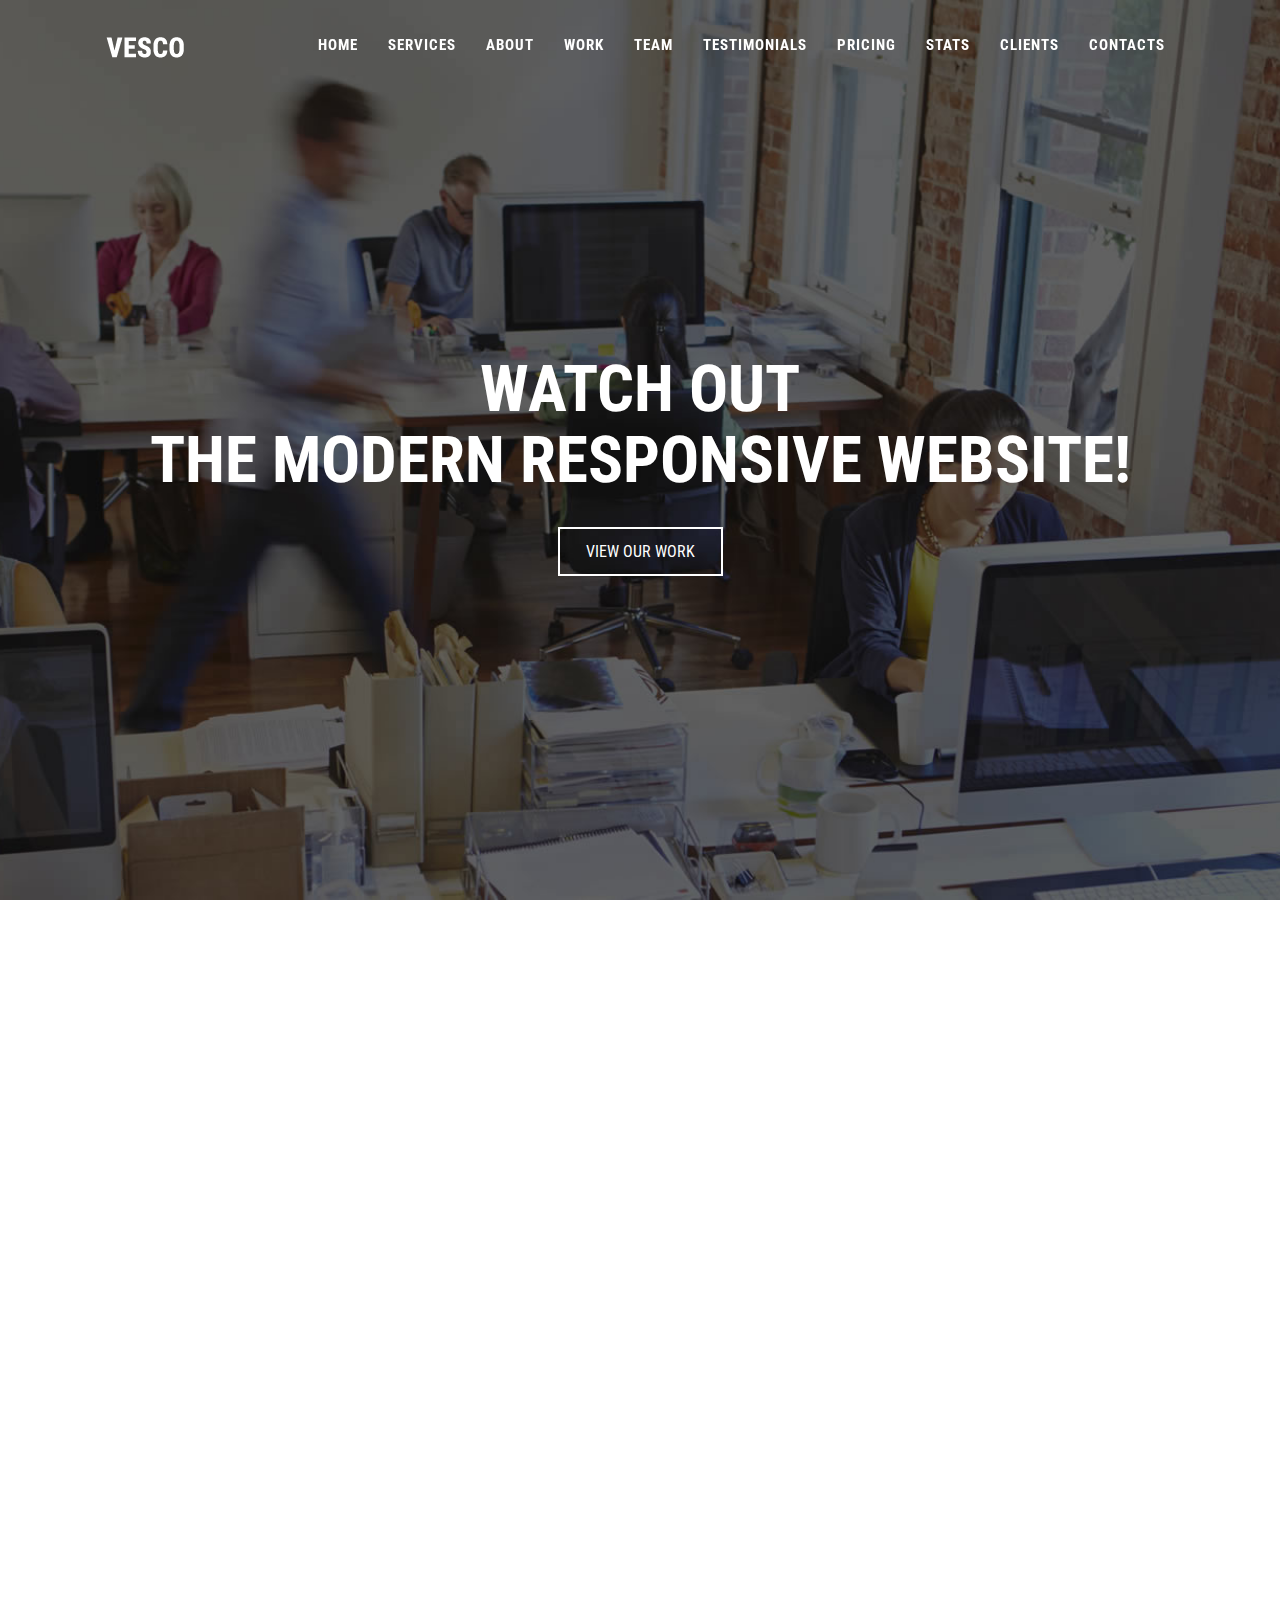
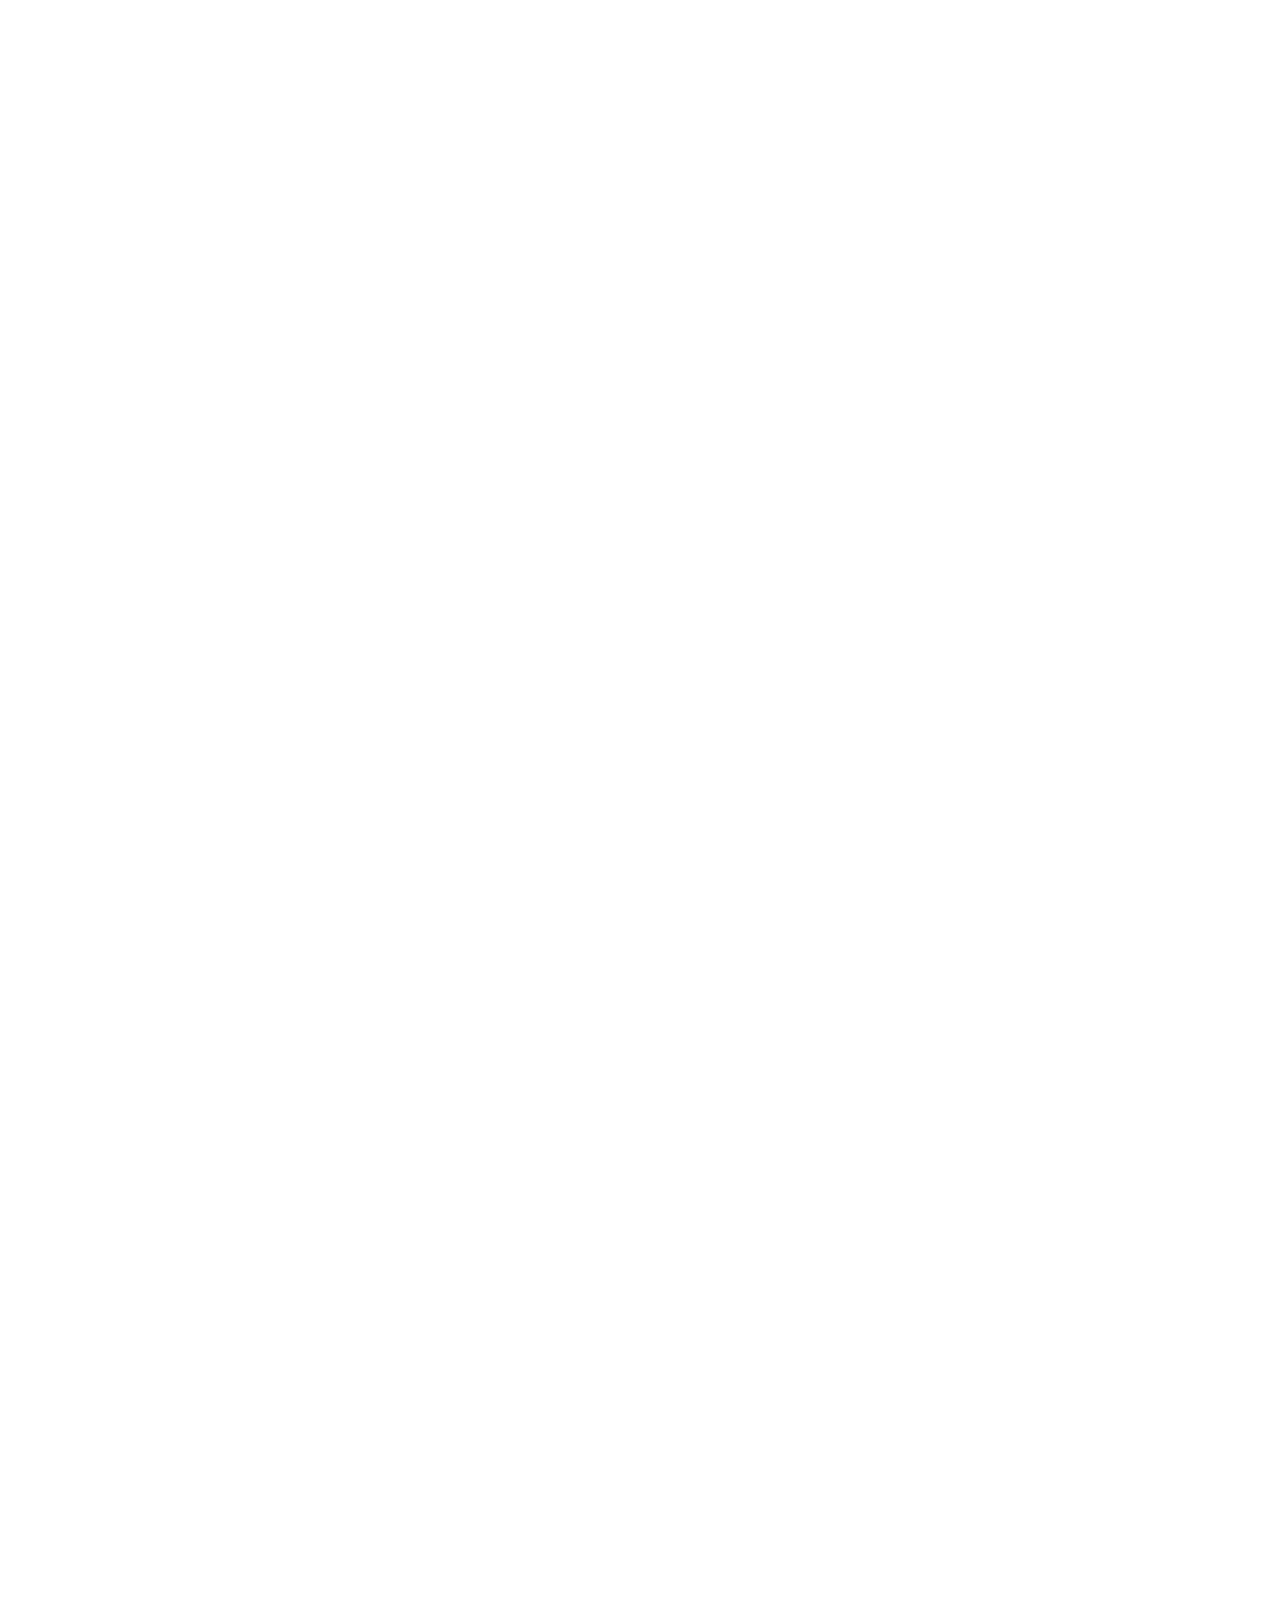
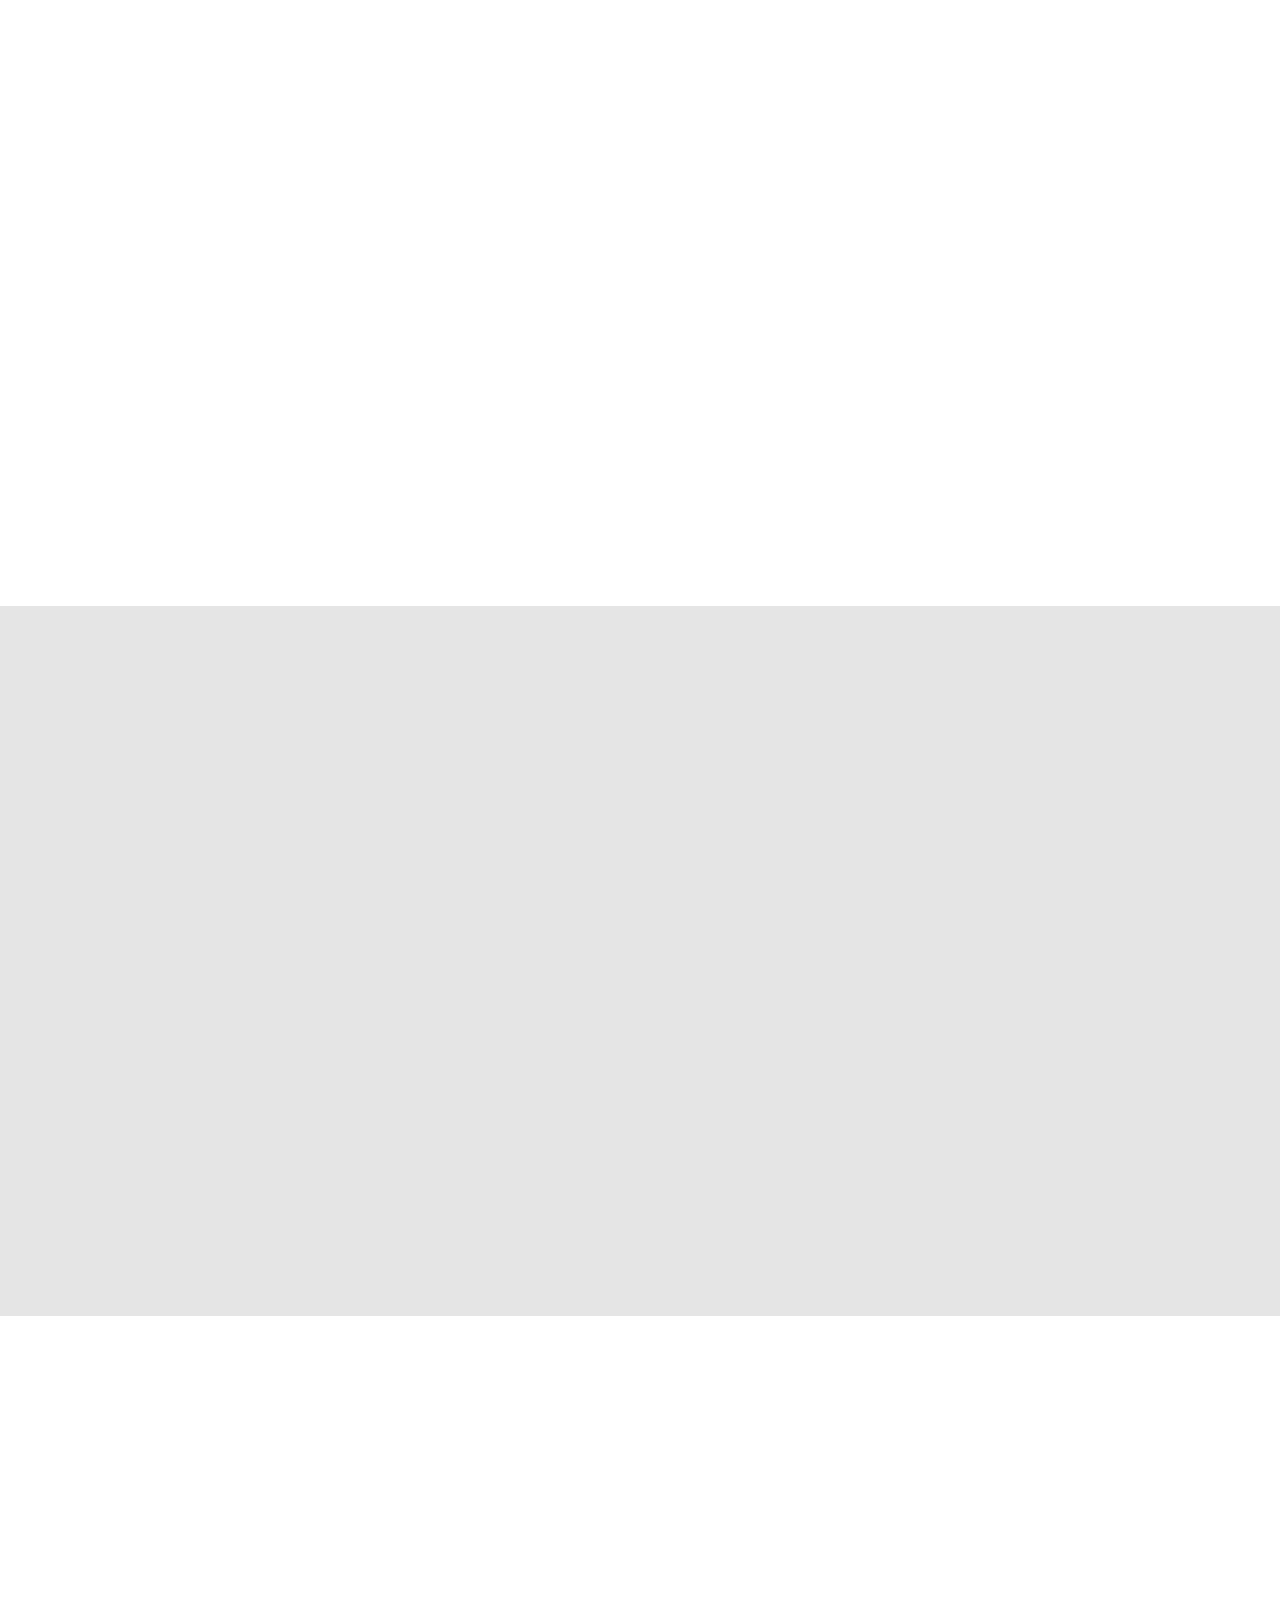
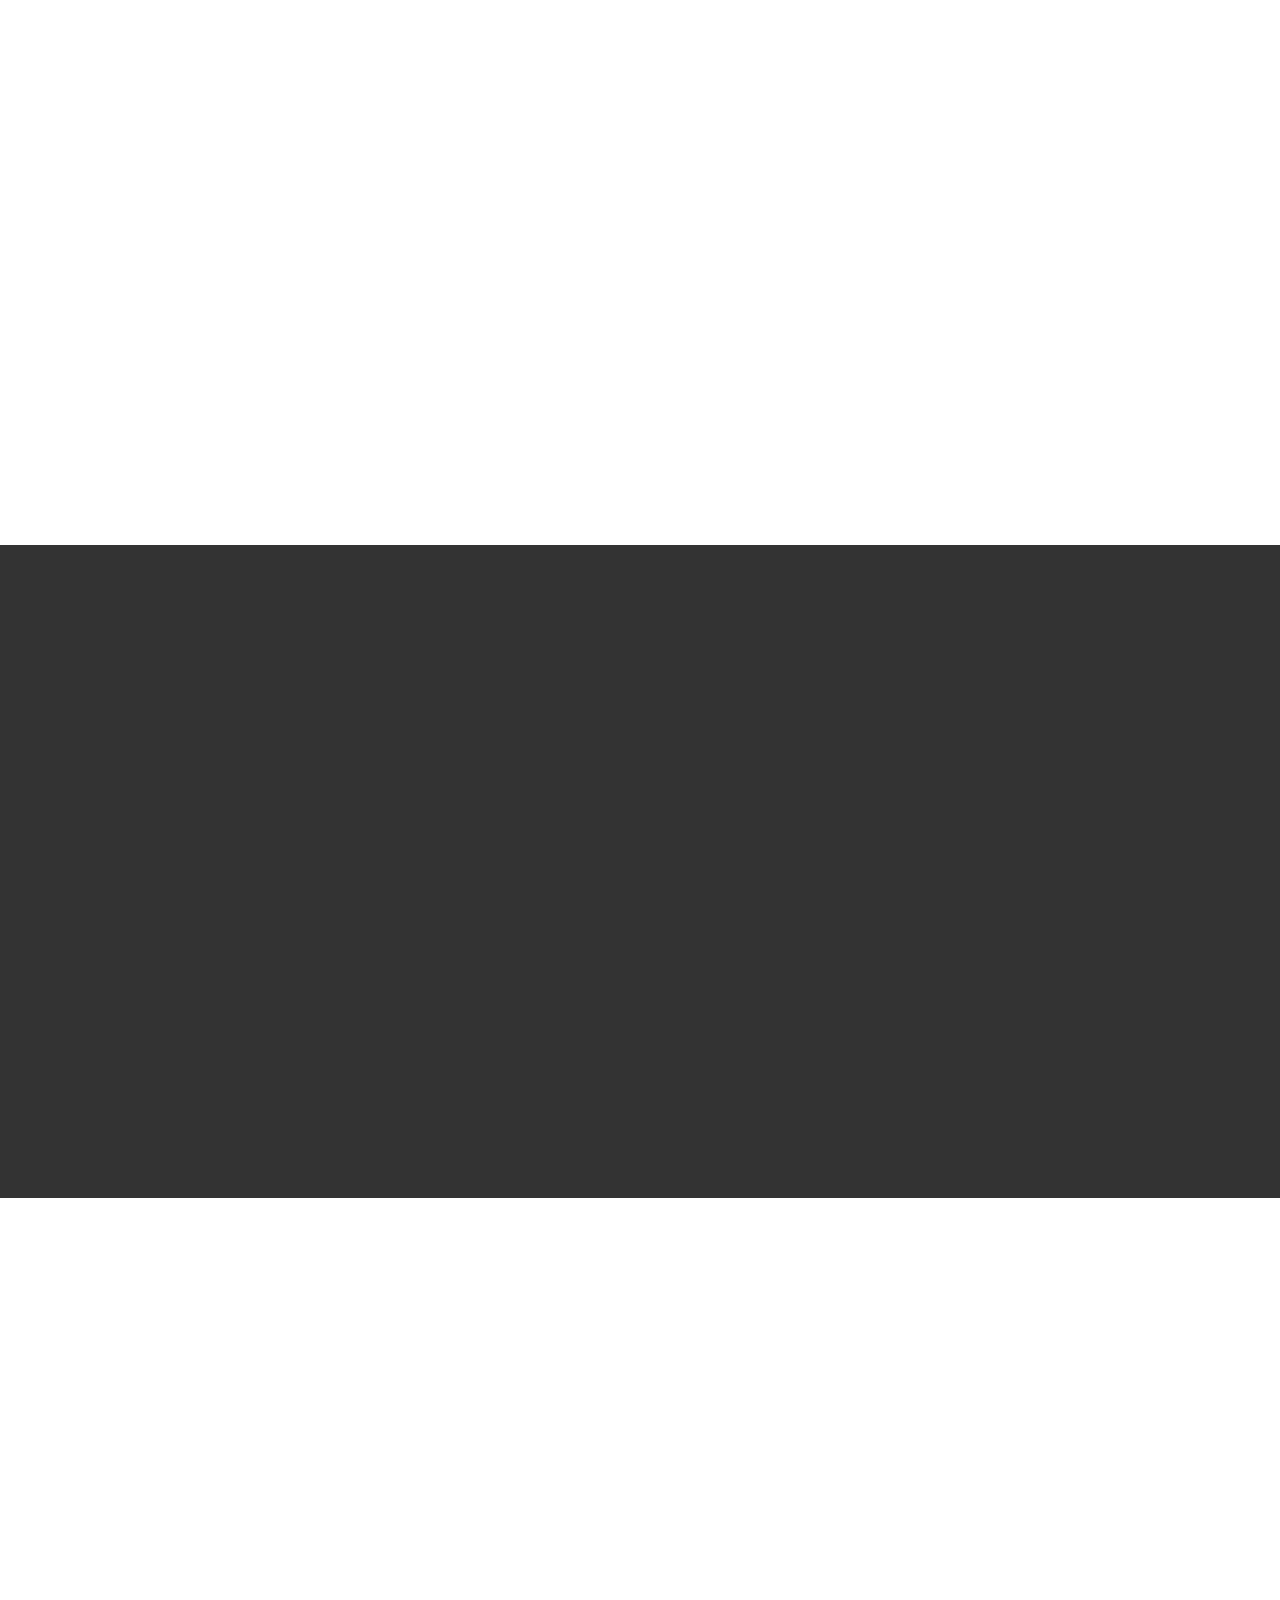
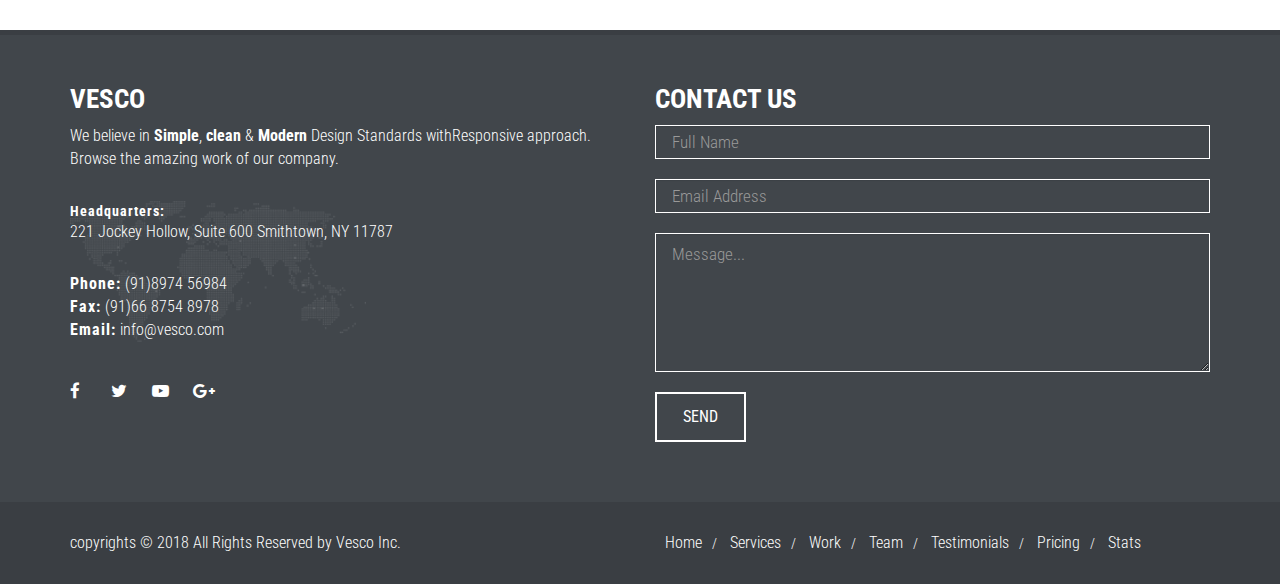
<file: index.html>
<!DOCTYPE html>
<html>

<head>
    <!-- required tags -->
    <meta charset="utf-8">
    <meta http-equiv="X-UA-Compatible" content="IE=edge">
    <meta name="viewport" content="width=device-width, initial-scale=1">

    <!-- title -->
    <title>Modern Responsive WebSite</title>

    <!-- favicon -->
    <link rel="shortcut icon" href="image/favicon.ico">

    <!-- google fonts -->
    <link href="https://fonts.googleapis.com/css?family=Roboto+Condensed:300,300i,400,400i,700,700i" rel="stylesheet">

    <!-- fonts-awesome -->
    <link rel="stylesheet" href="CSS/fonts-awesome/css/font-awesome.min.css">

    <!-- bootstrap css -->
    <link rel="stylesheet" href="CSS/bootstrap/bootstrap.min.css">

    <!-- style CSS -->
    <link rel="stylesheet" href="CSS/style.css">

    <!-- Animate Css -->
    <link rel="stylesheet" href="CSS/animate.css">

    <!-- magnific popup CSS -->
    <link rel="stylesheet" href="CSS/Gallery/magnific-popup.css">

    <!-- owl carousel CSS -->
    <link rel="stylesheet" href="CSS/carsousel/owl.carousel.min.css">
    <link rel="stylesheet" href="CSS/carsousel/owl.theme.default.min.css">
    
    <!-- bootstrap media query -->
    <link rel="stylesheet" href="CSS/responsive.css">
</head>

<body data-spy="scroll" data-target=".navbar-fixed-top" data-offset="65">

    <!-- NAV BAR -->
    <header>
        <nav class="navbar navbar-fixed-top" role="navigation">
            <div class="container-fluid">
                <div class="vesco-nav-wrapper">
                    <div class="navbar-header">
                        <button type="button" class="navbar-toggle collapsed" data-toggle="collapse" data-target="#vesco-menu">
                          <span class="sr-only">Toggle navigation</span>
                          <span class="icon-bar"></span>
                          <span class="icon-bar"></span>
                          <span class="icon-bar"></span>
                      </button>
                        <a href="#home" class="navbar-brand">
                           <img src="image/logo.png" alt="logo">
                       </a>
                    </div>
                    <div id="vesco-menu" class="collapse navbar-collapse">
                        <ul class="nav navbar-nav">
                            <li><a class="smooth-scroll" href="#home">Home</a></li>
                            <li><a class="smooth-scroll" href="#services">Services</a></li>
                            <li><a class="smooth-scroll" href="#about">About</a></li>
                            <li><a class="smooth-scroll" href="#work">Work</a></li>
                            <li><a class="smooth-scroll" href="#team">Team</a></li>
                            <li><a class="smooth-scroll" href="#testimonials">Testimonials</a></li>
                            <li><a class="smooth-scroll" href="#pricing">Pricing</a></li>
                            <li><a class="smooth-scroll" href="#stats">Stats</a></li>
                            <li><a class="smooth-scroll" href="#clients">Clients</a></li>
                            <li><a class="smooth-scroll" href="#contact">Contacts</a></li>
                        </ul>
                    </div>
                </div>
            </div>
        </nav>
    </header>

    <!-- HOME SECTION -->
    <section id="home">

        <div id="home-cover" class="bg-parallax animated fadeIn">

            <div id="home-content-box">

                <div id="home-content-box-inner" class="text-center">

                    <div id="home-heading" class="animated zoomIn">

                        <h3>Watch Out <br> The Modern Responsive WebSite!</h3>
                    </div>
                    <div id="home-button" class="animated zoomIn">

                        <a class="smooth-scroll btn btn-lg btn-general btn-white" href="#work" role="button" title="View Our Work">View Our Work</a>

                    </div>

                </div>

            </div>

        </div>

    </section>

    <!-- SERVICES SECTION -->
    <section id="services">

        <div class="content-box">

            <div class="content-title wow fadeInDown" data-wow-duration="1s" data-wow-delay=".5s">
                <h3> SERVICES </h3>
                <div class="content-title-underline"></div>
            </div>
            <div class="container">
                <div class="row wow fadeInDown" data-wow-duration="1s" data-wow-delay=".5s">
                    <div class="col-md-4 col-sm-6">

                        <div class="service-item">

                            <div class="service-item-icon">
                                <i class="fa fa-paint-brush fa-3x"></i>
                            </div>

                            <div class="service-item-title">
                                <h3> Web Design </h3>
                            </div>
                            <div class="service-item-desc">
                                <p>This is awesome Tool to create a web designe.</p>
                            </div>

                        </div>

                    </div>
                    <div class="col-md-4 col-sm-6">
                        <div class="service-item">

                            <div class="service-item-icon">
                                <i class="fa fa-laptop fa-3x"></i>
                            </div>

                            <div class="service-item-title">
                                <h3> Web Development </h3>
                            </div>
                            <div class="service-item-desc">
                                <p>This is awesome Tool to create a web designe.</p>
                            </div>

                        </div>

                    </div>
                    <div class="col-md-4 col-sm-6">

                        <div class="service-item">

                            <div class="service-item-icon">
                                <i class="fa fa-tablet fa-3x"></i>
                            </div>

                            <div class="service-item-title">
                                <h3> Mobile Apps </h3>
                            </div>
                            <div class="service-item-desc">
                                <p>This is awesome Tool to create a web designe.</p>
                            </div>

                        </div>
                    </div>
                    <div class="col-md-4 col-sm-6">
                        <div class="service-item">

                            <div class="service-item-icon">
                                <i class="fa fa-search fa-3x"></i>
                            </div>

                            <div class="service-item-title">
                                <h3> SEO optimization </h3>
                            </div>
                            <div class="service-item-desc">
                                <p>This is awesome Tool to create a web designe.</p>
                            </div>

                        </div>

                    </div>
                    <div class="col-md-4 col-sm-6">

                        <div class="service-item">

                            <div class="service-item-icon">
                                <i class="fa fa-pencil-square fa-3x"></i>
                            </div>

                            <div class="service-item-title">
                                <h3> UX Design </h3>
                            </div>
                            <div class="service-item-desc">
                                <p>This is awesome Tool to create a web designe.</p>
                            </div>

                        </div>
                    </div>
                    <div class="col-md-4 col-sm-6">

                        <div class="service-item">

                            <div class="service-item-icon">
                                <i class="fa fa-life-ring fa-3x"></i>
                            </div>

                            <div class="service-item-title">
                                <h3> Support </h3>
                            </div>
                            <div class="service-item-desc">
                                <p>This is awesome Tool to create a web designe.</p>
                            </div>

                        </div>
                    </div>
                </div>
            </div>
        </div>
    </section>

    <!-- About Section -->
    <section id="about">

        <!-- About right side with diagonal BG parallax -->
        <div id="about-bg-diagonal" class="bg-parallax"></div>

        <!-- About left side with content -->
        <div class="container">

            <div class="row">

                <div class="col-md-4">

                    <div id="about-content-box">

                        <div id="about-content-box-outer">

                            <div id="about-content-box-inner">

                                <div class="content-title wow fadeInDown" data-wow-duration="1s" data-wow-delay=".5s">
                                    <h3> About Vesco </h3>
                                    <div class="content-title-underline"></div>
                                </div>

                                <div id="about-desc" class="wow animated fadeInDown" data-wow-duration="1s" data-wow-delay=".5s">
                                    <p>This is the first Web Site From my Designing. So, I wish to be a big starting for a big future in programming world. really I am very happy in programming.I am going to learn more things and a lot of things about web development. In the next stage I am going to learn Android Development.</p>
                                </div>

                                <div id="about-button" class="wow animated fadeInUp" data-wow-duration="1s" data-wow-delay=".5s">
                                    <a class="smooth-scroll btn btn-lg btn-general btn-blue" href="#work" role="button" title="Our Work">Our Work</a>
                                </div>
                            </div>
                        </div>
                    </div>
                </div>
            </div>
        </div>
    </section>

    <!-- WORK SECTION -->
    <section id="work">

        <div class="content-box">
            <div class="content-title wow fadeInDown" data-wow-duration="1s" data-wow-delay=".5s">
                <h3> Our Work </h3>
                <div class="content-title-underline"></div>
            </div>
            <div class="container-fluid">

                <div class="row no-gutters wow fadeInUp" data-wow-duration="1s" data-wow-delay=".5s">

                    <div class="col-md-3 col-sm-4">
                        <div class="img-wrapper">
                            <a href="image/work/1.jpg" title="work description goes here">
                            <img src="image/work/1.jpg" class="img-responsive" alt="Work">
                        </a>
                        </div>
                    </div>
                    <div class="col-md-3 col-sm-4">
                        <div class="img-wrapper">
                            <a href="image/work/2.jpg" title="work description goes here">
                            <img src="image/work/2.jpg" class="img-responsive" alt="Work">
                        </a>
                        </div>
                    </div>
                    <div class="col-md-3 col-sm-4">
                        <div class="img-wrapper">
                            <a href="image/work/3.jpg" title="work description goes here">
                            <img src="image/work/3.jpg" class="img-responsive" alt="Work">
                        </a>
                        </div>
                    </div>
                    <div class="col-md-3 col-sm-4">
                        <div class="img-wrapper">
                            <a href="image/work/4.jpg" title="work description goes here">
                            <img src="image/work/4.jpg" class="img-responsive" alt="Work">
                        </a>
                        </div>
                    </div>
                    <div class="col-md-3 col-sm-4">
                        <div class="img-wrapper">
                            <a href="image/work/5.jpg" title="work description goes here">
                            <img src="image/work/5.jpg" class="img-responsive" alt="Work">
                        </a>
                        </div>
                    </div>
                    <div class="col-md-3 col-sm-4">
                        <div class="img-wrapper">
                            <a href="image/work/6.jpg" title="work description goes here">
                            <img src="image/work/6.jpg" class="img-responsive" alt="Work">
                        </a>
                        </div>
                    </div>
                    <div class="col-md-3 col-sm-4">
                        <div class="img-wrapper">
                            <a href="image/work/7.jpg" title="work description goes here">
                            <img src="image/work/7.jpg" class="img-responsive" alt="Work">
                        </a>
                        </div>
                    </div>
                    <div class="col-md-3 col-sm-4">
                        <div class="img-wrapper">
                            <a href="image/work/8.jpg" title="work description goes here">
                            <img src="image/work/8.jpg" class="img-responsive" alt="Work">
                        </a>
                        </div>
                    </div>
                </div>
            </div>
        </div>
    </section>

    <!-- TEAM SECTION -->
    <section id="team">

        <div class="content-box">
            <div class="content-title wow fadeInDown" data-wow-duration="1s" data-wow-delay=".5s">
                <h3> Our Team </h3>
                <div class="content-title-underline"></div>
            </div>
            <div class="container">

                <div class="row wow fadeInUp" data-wow-duration="1s" data-wow-delay=".5s">

                    <div class="col-md-12">

                        <div id="team-members" class="owl-carousel owl-theme">

                            <div class="team-member">

                                <img src="image/team/team-1.jpg" class="img-responsive" alt="team member">
                                <div class="team-member-info text-center">

                                    <h4 class="team-member-name">Daniel Watrous</h4>
                                    <h4 class="team-member-designation">CEO</h4>
                                    <ul class="social-list">

                                        <li><a href="#" class="social-icon icon-gray"><i class="fa fa-facebook"></i> </a> </li>
                                        <li><a href="#" class="social-icon icon-gray"><i class="fa fa-twitter"></i> </a> </li>
                                        <li><a href="#" class="social-icon icon-gray"><i class="fa fa-google-plus"></i> </a> </li>
                                    </ul>
                                </div>
                            </div>
                            <div class="team-member">

                                <img src="image/team/team-2.jpg" class="img-responsive" alt="team member">
                                <div class="team-member-info text-center">

                                    <h4 class="team-member-name">Sara Smith</h4>
                                    <h4 class="team-member-designation">CO-Founder</h4>
                                    <ul class="social-list">

                                        <li><a href="#" class="social-icon icon-gray"><i class="fa fa-facebook"></i> </a> </li>
                                        <li><a href="#" class="social-icon icon-gray"><i class="fa fa-twitter"></i> </a> </li>
                                        <li><a href="#" class="social-icon icon-gray"><i class="fa fa-google-plus"></i> </a> </li>
                                    </ul>
                                </div>
                            </div>
                            <div class="team-member">

                                <img src="image/team/team-3.jpg" class="img-responsive" alt="team member">
                                <div class="team-member-info text-center">

                                    <h4 class="team-member-name">Steve Mike</h4>
                                    <h4 class="team-member-designation">Sr. Developer</h4>
                                    <ul class="social-list">

                                        <li><a href="#" class="social-icon icon-gray"><i class="fa fa-facebook"></i> </a> </li>
                                        <li><a href="#" class="social-icon icon-gray"><i class="fa fa-twitter"></i> </a> </li>
                                        <li><a href="#" class="social-icon icon-gray"><i class="fa fa-google-plus"></i> </a> </li>
                                    </ul>
                                </div>
                            </div>
                            <div class="team-member">

                                <img src="image/team/team-4.jpg" class="img-responsive" alt="team member">
                                <div class="team-member-info text-center">

                                    <h4 class="team-member-name">Robert Hinay</h4>
                                    <h4 class="team-member-designation">Sr. Designer</h4>
                                    <ul class="social-list">

                                        <li><a href="#" class="social-icon icon-gray"><i class="fa fa-facebook"></i> </a> </li>
                                        <li><a href="#" class="social-icon icon-gray"><i class="fa fa-twitter"></i> </a> </li>
                                        <li><a href="#" class="social-icon icon-gray"><i class="fa fa-google-plus"></i> </a> </li>
                                    </ul>
                                </div>
                            </div>
                            <div class="team-member">

                                <img src="image/team/team-5.jpg" class="img-responsive" alt="team member">
                                <div class="team-member-info text-center">

                                    <h4 class="team-member-name">Mike Tera</h4>
                                    <h4 class="team-member-designation">Sales</h4>
                                    <ul class="social-list">

                                        <li><a href="#" class="social-icon icon-gray"><i class="fa fa-facebook"></i> </a> </li>
                                        <li><a href="#" class="social-icon icon-gray"><i class="fa fa-twitter"></i> </a> </li>
                                        <li><a href="#" class="social-icon icon-gray"><i class="fa fa-google-plus"></i> </a> </li>
                                    </ul>
                                </div>
                            </div>
                        </div>
                    </div>
                </div>
            </div>
        </div>
    </section>

    <!-- Testimonials -->
    <section id="testimonials">
        <div id="testimonials-cover" class="bg-parallax">
            <div class="content-box">
                <div class="content-title content-title-white wow fadeInDown" data-wow-duration="1s" data-wow-delay=".5s">
                    <h3> What our customers Say </h3>
                    <div class="content-title-underline"></div>
                </div>

                <div class="container">

                    <div class="row wow bounceInDown" data-wow-duration="1s" data-wow-delay=".5s">

                        <div class="col-md-12">

                            <div id="customers-testimonials" class="owl-carousel text-center owl-theme">

                                <div class="testimonial">
                                    <img src="image/client/client-1.jpg" class="img-responsive img-circle" alt="testimonial">
                                    <blockquote class="text-center">
                                        <p> this is a big wide red and white blue yellow beauty and right lnffg talking about serios highly recommended to ask with about him lkfg porujio and gemmy lanecter so we are gooing to went to the write and left so go with me to bring these things from syria to the jordan. </p>
                                    </blockquote>
                                    <div class="testimonial-author">
                                        <p>
                                            <strong>Daniel Watrous</strong>
                                            <span> CEO & Founder - Google</span>
                                        </p>
                                    </div>
                                </div>
                                <div class="testimonial">
                                    <img src="image/client/client-2.jpg" class="img-responsive img-circle" alt="testimonial">
                                    <blockquote class="text-center">
                                        <p> this is a big wide red and white blue yellow beauty and right lnffg talking about serios highly recommended to ask with about him lkfg porujio and gemmy lanecter so we are gooing to went to the write and left so go with me to bring these things from syria to the jordan. </p>
                                    </blockquote>
                                    <div class="testimonial-author">
                                        <p>
                                            <strong>Johan Mathew</strong>
                                            <span> CEO & Founder - Yahoo</span>
                                        </p>
                                    </div>
                                </div>
                                <div class="testimonial">
                                    <img src="image/client/client-3.jpg" class="img-responsive img-circle" alt="testimonial">
                                    <blockquote class="text-center">
                                        <p> this is a big wide red and white blue yellow beauty and right lnffg talking about serios highly recommended to ask with about him lkfg porujio and gemmy lanecter so we are gooing to went to the write and left so go with me to bring these things from syria to the jordan. </p>
                                    </blockquote>
                                    <div class="testimonial-author">
                                        <p>
                                            <strong>Sara Smith</strong>
                                            <span> CEO & Founder - Amazon</span>
                                        </p>
                                    </div>
                                </div>
                            </div>
                        </div>
                    </div>
                </div>
            </div>
        </div>
    </section>

    <!-- PRICING SECTION -->
    <section id="pricing">

        <div class="content-box">
            <div class="content-title wow fadeInDown" data-wow-duration="1s" data-wow-delay=".5s">
                <h3> Our Pricing </h3>
                <div class="content-title-underline"></div>
            </div>
            <div class="container">

                <div class="row">

                    <div class="col-md-4 wow animated zoomIn" data-wow-duration="1s" data-wow-delay=".5s">
                        <div class="pricing-box text-center">
                            <h4 class="pricing-title">Basic</h4>
                            <h3 class="pricing-value">49<sup>$</sup> </h3>
                            <ul class="pricing-spec">
                                <li>
                                    <p>500 EMAILS</p>
                                </li>
                                <li>
                                    <p>5GB Disk Space</p>
                                </li>
                                <li>
                                    <p>5GB Bandwidth</p>
                                </li>
                                <li>
                                    <p>UNLIMITED DOMAINS</p>
                                </li>
                            </ul>
                            <div class="pricing-btn">
                                <a class="btn btn-lg btn-general btn-blue" href="#" role="button">Purchase</a>
                            </div>
                        </div>
                    </div>
                    <div class="col-md-4 wow animated bounceInUp" data-wow-duration="1s" data-wow-delay=".5s">
                        <div class="pricing-box pricing-box-lg text-center">
                            <h4 class="pricing-title">Enterprice</h4>
                            <h3 class="pricing-value">89<sup>$</sup> </h3>
                            <ul class="pricing-spec">
                                <li>
                                    <p>200 EMAILS</p>
                                </li>
                                <li>
                                    <p>25GB Disk Space</p>
                                </li>
                                <li>
                                    <p>25GB Bandwidth</p>
                                </li>
                                <li>
                                    <p>UNLIMITED DOMAINS</p>
                                </li>
                            </ul>
                            <div class="pricing-btn">
                                <a class="btn btn-lg btn-general btn-white" href="#" role="button">Purchase</a>
                            </div>
                        </div>
                    </div>
                    <div class="col-md-4 wow animated zoomIn" data-wow-duration="1s" data-wow-delay=".5s">
                        <div class="pricing-box text-center">
                            <h4 class="pricing-title">Standard</h4>
                            <h3 class="pricing-value">69<sup>$</sup> </h3>
                            <ul class="pricing-spec">
                                <li>
                                    <p>1500 EMAILS</p>
                                </li>
                                <li>
                                    <p>15GB Disk Space</p>
                                </li>
                                <li>
                                    <p>15GB Bandwidth</p>
                                </li>
                                <li>
                                    <p>UNLIMITED DOMAINS</p>
                                </li>
                            </ul>
                            <div class="pricing-btn">
                                <a class="btn btn-lg btn-general btn-blue" href="#" role="button">Purchase</a>
                            </div>
                        </div>
                    </div>
                </div>
            </div>
        </div>
    </section>

    <!-- Stats -->
    <section id="stats">
        <div id="stats-cover" class="bg-parallax">
            <div class="content-box">
                <div class="content-title content-title-white wow fadeInDown" data-wow-duration="1s" data-wow-delay=".5s">
                    <h3> We Never Stop Improving </h3>
                    <div class="content-title-underline"></div>
                </div>
                <div class="container">
                    <div class="row text-center wow bounceInLeft" data-wow-duration="1s" data-wow-delay=".5s">
                        <div class="col-md-3 col-sm-6">
                            <div class="stats-item">
                                <i class="fa fa-cloud-download fa-5x"></i>
                                <h2><span class="counter">1590</span><span>+</span></h2>
                                <p>Downloads</p>
                            </div>
                        </div>
                        <div class="col-md-3 col-sm-6">
                            <div class="stats-item">
                                <i class="fa fa-star-o fa-5x"></i>
                                <h2><span class="counter">3500</span><span>+</span></h2>
                                <p>Awards</p>
                            </div>
                        </div>
                        <div class="col-md-3 col-sm-6">
                            <div class="stats-item">
                                <i class="fa fa-heart-o fa-5x"></i>
                                <h2><span class="counter">1199</span><span>+</span></h2>
                                <p>Likes</p>
                            </div>
                        </div>
                        <div class="col-md-3 col-sm-6">
                            <div class="stats-item">
                                <i class="fa fa-check fa-5x"></i>
                                <h2><span class="counter">2200</span><span>+</span></h2>
                                <p>Recomended</p>
                            </div>
                        </div>
                    </div>
                </div>
            </div>
        </div>
    </section>

    <!-- clients -->
    <section id="clients">

        <div class="content-box">
            <div class="content-title wow fadeInDown" data-wow-duration="1s" data-wow-delay=".5s">
                <h3> Clients </h3>
                <div class="content-title-underline"></div>
            </div>

            <div class="container">

                <div class="row wow bounceInLeft" data-wow-duration="1s" data-wow-delay=".5s">

                    <div class="col-md-12">
                        <div id="all-clients" class="owl-carousel text-center owl-theme">
                            <div class="client">
                                <img src="image/client/logos/logo-1.jpg" class="img-responsive" alt="client">
                            </div>
                            <div class="client">
                                <img src="image/client/logos/logo-2.jpg" class="img-responsive" alt="client">
                            </div>
                            <div class="client">
                                <img src="image/client/logos/logo-3.jpg" class="img-responsive" alt="client">
                            </div>
                            <div class="client">
                                <img src="image/client/logos/logo-4.jpg" class="img-responsive" alt="client">
                            </div>
                            <div class="client">
                                <img src="image/client/logos/logo-5.jpg" class="img-responsive" alt="client">
                            </div>
                            <div class="client">
                                <img src="image/client/logos/logo-6.jpg" class="img-responsive" alt="client">
                            </div>
                            <div class="client">
                                <img src="image/client/logos/logo-7.jpg" class="img-responsive" alt="client">
                            </div>
                            <div class="client">
                                <img src="image/client/logos/logo-8.jpg" class="img-responsive" alt="client">
                            </div>
                        </div>
                    </div>
                </div>
            </div>
        </div>
    </section>

    <!-- Contact Secton -->
    <footer>
        <div id="contact">
            <div class="container">
                <div class="row">
                    <div class="col-md-6">
                        <div id="left-side">
                            <h3>VESCO</h3>
                            <p>We believe in <strong>Simple</strong>, <strong>clean</strong> & <strong>Modern</strong> Design Standards withResponsive approach. Browse the amazing work of our company.</p>
                            <div id="contact-info">
                                <address>
                                    <strong>Headquarters:</strong><br>
                                    <p>221 Jockey Hollow, Suite 600
                                    Smithtown, NY 11787</p>
                                </address>
                                <div id="phone-fax-email">
                                    <p>
                                        <strong>Phone:</strong><span> (91)8974 56984</span> <br>
                                        <strong>Fax:</strong><span> (91)66 8754 8978</span> <br>
                                        <strong>Email:</strong><span> info@vesco.com</span> <br>
                                    </p>
                                </div>
                            </div>
                            <ul class="social-list">

                                <li><a href="#" class="social-icon icon-white"><i class="fa fa-facebook"></i> </a> </li>
                                <li><a href="#" class="social-icon icon-white"><i class="fa fa-twitter"></i> </a> </li>
                                <li><a href="#" class="social-icon icon-white"><i class="fa fa-youtube-play"></i> </a> </li>
                                <li><a href="#" class="social-icon icon-white"><i class="fa fa-google-plus"></i> </a> </li>
                            </ul>
                        </div>

                    </div>
                    <div class="col-md-6">
                        <div id="right-side">
                            <h3>Contact Us</h3>
                            <form action="#">
                                <input type="text" name="full-name" placeholder="Full Name" class="form-control">
                                <input type="text" name="email" placeholder="Email Address" class="form-control">
                                <textarea rows="5" name="message" placeholder="Message..." class="form-control"></textarea>
                                <div id="send-btn">
                                    <a class="btn btn-lg btn-general btn-white" href="#" role="button">SEND</a>
                                </div>
                            </form>
                        </div>
                    </div>
                </div>
            </div>
        </div>
        <div id="footer-bottom">
            <div class="container">
                <div class="row">
                    <div class="col-md-6">
                        <div id="footer-copyrights">
                            <p>copyrights &copy; 2018 All Rights Reserved by Vesco Inc.</p>
                        </div>
                    </div>
                    <div class="col-md-6 hidden-sm">
                        <div id="footer-menu">
                            <ul>
                                <li><a class="smooth-scroll" href="#home">Home</a>/</li>
                                <li><a class="smooth-scroll" href="#services">Services</a>/</li>
                                <li><a class="smooth-scroll" href="#work">Work</a>/</li>
                                <li><a class="smooth-scroll" href="#team">Team</a>/</li>
                                <li><a class="smooth-scroll" href="#testimonials">Testimonials</a>/</li>
                                <li><a class="smooth-scroll" href="#pricing">Pricing</a>/</li>
                                <li><a class="smooth-scroll" href="#stats">Stats</a></li>
                            </ul>
                        </div>
                    </div>
                </div>
            </div>
        </div>
        <a href="#home" id="back-to-top" class="btn btn-sm btn-blue btn-back-to-top smooth-scroll" title="home" role="button"><i class="fa fa-angle-up"></i> </a>
    </footer>

    <!-- JQuery Library -->
    <script src="js/jquery.js"></script>

    <!-- Wow Animate.Js -->
    <script src="js/animate/wow.min.js"></script>

    <!-- magnific popup -->
    <script src="js/Gallery/jquery.magnific-popup.min.js"></script>

    <!-- bootstrap Js -->
    <script src="js/bootstrap/bootstrap.min.js"></script>

    <!-- Carousel Slider -->
    <script src="js/carousel-slider/owl.carousel.min.js"></script>

    <!-- Counter-Up -->
    <script src="js/counter-up/jquery.waypoints.min.js"></script>
    <script src="js/counter-up/jquery.counterup.min.js"></script>

    <!-- easing -->
    <script src="js/easing/jquery.easing.1.3.js"></script>

    <!-- custom.js -->
    <script src="js/custom.js"></script>
</body>

</html>
</file>
<file: CSS/style.css>
html,
body {
    height: 100%;
}

body {
    font-family: "Roboto Condensed", sans-serif;

}

h3 {
    color: #41464b;
    text-transform: uppercase;
}

p {
    color: #64707b;
    font-size: 16px;
    font-weight: 300;
}

#home {
    height: 100%;
}

#home-cover {
    height: 100%;
    background-image: url("../image/bg-home.jpg");
}

#home-content-box {
    width: 100%;
    height: 100%;
    display: table;
}

#home-content-box-inner {
    display: table-cell;
    vertical-align: middle;
    /*text-align: center;*/
}

#home-heading h3 {
    color: #fff;
    font-size: 65px;
    font-weight: 710;
    margin: 30px 0 30px 0;
}

.btn-general {
    border-width: 2px;
    border-radius: 0;
    padding: 12px 26px 12px 26px;
    font-size: 16px;
    font-weight: 400;
    text-transform: uppercase;
}

.btn-white {
    border-color: #fff;
    color: #fff;
}

.btn-white:hover,
.btn-white:focus {
    background-color: #fff;
    color: #41464b;

}

.btn-blue {
    border-color: #34c6d3;
    color: #34c6d3;
}

.btn-blue:hover,
.btn-blue:focus {
    background-color: #34c6d3;
    color: #fff;

}

.btn-back-to-top {
    position: fixed;
    bottom: 20px;
    right: 20px;
    font-size: 22px;
    padding: 3px 15px;
    border-radius: 0;
    display: none;
}

.bg-parallax {
    background-repeat: no-repeat;
    background-size: cover;
    background-position: center;
    background-attachment: fixed;
}

/*==========
  ANIMATE  
==========*/

#home-cover {
    animation-delay: .1s;
    animation-duration: .5s
}

#home-heading {
    animation-delay: .5s;
    animation-duration: .5s
}

#home-button {
    animation-delay: 1s;
    animation-duration: .5s;
}

/*==========
  CONTENT
  ==========*/

.content-box {
    padding: 60px 0 60px 0;
}

.content-title h3 {
    font-size: 30px;
    font-weight: 700;
    text-align: center;
    margin: 30px 0 30px 0;
}

.content-title-white h3 {
    color: #fff;
    padding-top: 50px;
}

.content-title-underline {
    width: 30px;
    height: 3px;
    background-color: #34c6d3;
    margin: 0 auto 30px auto;
}

/*==============
  Service -item
  ==============*/

.service-item {
    padding: 20px 0 20px 0;
    margin-bottom: 20px;
    cursor: pointer;
}

.service-item-icon {
    color: #34c6d3;
    float: left;
    padding: 15px;
    margin-right: 25px;
    width: 75px;
    height: 75px;
    text-align: center;
}

.service-item:hover .service-item-icon i {
    color: #fff;
    background-color: #34c6d3;
}

.service-item-title h3 {
    font-size: 20px;
    font-weight: 400;
    margin: 0 0 10px 0;
}

.service-item-desc p {
    margin: 0;
    padding-left: 85px;
}

/*==============================
      ABOUT SECTION
  ==============================*/

#about-bg-diagonal {
    width: 60%;
    height: 700px;
    float: right;
    background-image: url(../image/bg-about.jpg);
    border-left: 200px solid #fff;
    border-top: 700px solid transparent;
}

#about-content-box {
    float: left;
    height: 700px;
}

#about-content-box-outer {
    width: 100%;
    height: 100%;
    display: table;
}

#about-content-box-inner {
    display: table-cell;
    vertical-align: middle;
}

#about .content-title h3 {
    text-align: left
}

#about .content-title .content-title-underline {
    margin: 0 0 30px 10px;
}

#about-desc p {
    margin-bottom: 30px
}

/*===============
    Work Section
  ===============*/

.row.no-gutters [class*=col-] {
    padding-left: 0;
    padding-right: 0;
}

.img-wrapper {
    overflow: hidden;
}

.img-wrapper img {
    transition: transform .5s ease;
}

.img-wrapper img:hover {
    transform: scale(1.5);
    cursor: zoom-in;
}

/*=================
  TEAM SECTION 
  =================*/

.team-member {
    margin: 0 15px;
}

.team-member-info {
    padding: 10px 0 30px 0;
}

h4.team-member-name {
    font-size: 22px;
    font-weight: 700;
    letter-spacing: 1px;
    padding-top: 2px;
}

h4.team-member-designation {
    color: #34c6d3;
    font-weight: 700;
    font-style: italic;
    letter-spacing: 1px;
    margin-top: 5px;
}

/*======================
        SOCIAL LIST
  ======================*/

.social-list {
    padding-left: 0;
}

.social-list li {
    list-style: none;
    display: inline-block;
    width: 32px;
    height: 32px;
    margin-right: 6px;
    margin-top: 10px;
}

.social-icon i {
    font-size: 17px;
}

.icon-gray {
    color: #64707b;
}

.social-icon :hover {
    color: #34c6d3;
}

/*=======================
   TESTIMONIALS SECTION
  =======================*/

#testimonials-cover {
    background-image: url(../image/bg-testimonials.jpg);
}

#testimonials .content-box {
    background-color: rgba(0, 0, 0, 0.1);
}

#customers-testimonials {
    padding: 50px 0;
}

.testimonial img {
    max-width: 120px;
    margin: 0 auto 0 auto;
}

.testimonial blockquote {
    border: 0;
    font-family: Georgia, sans-serif;
    font-style: italic;
    color: #fff;
    padding: 6px 150px;
    position: relative;
}

.testimonial blockquote p {
    color: #fff;
}

.testimonial blockquote ::before,
.testimonial blockquote ::after {
    font-size: 30px;
    font-style: normal;
    line-height: 1;
    width: 30px;
    height: 30px;
    position: absolute;
}

.testimonial blockquote ::before {
    content: "\201C";
    top: 10px;
    left: 125px;
}

.testimonial blockquote ::after {
    content: "\201D";
    bottom: -5px;
    right: -1895px;
}

.testimonial-author p {
    color: #fff;
    font-size: 17px;
}

.testimonial-author p strong {
    display: block;
}

/*====================
     PRICING SECTION
  ====================*/

ul.pricing-spec {
    list-style: none;
    padding-left: 0;
    margin: 20px 0 60px 0;
}

ul.pricing-spec li p {
    font-weight: 400;
    text-transform: uppercase;
}

.pricing-box {
    border: 3px solid #34c6d3;
    padding: 50px 0;
    margin: 40px 0;
}

.pricing-box-lg {
    padding: 90px 0;
    margin: 0;
    background-color: #34c6d3;
}

.pricing-box-lg h4.pricing-title {
    color: #34c6d3;
    background-color: #fff;
}

.pricing-box-lg ul.pricing-spec li p {
    color: #fff;
}

h4.pricing-title {
    background-color: #34c6d3;
    color: #fff;
    display: inline-block;
    padding: 7px 15px;
    font-size: 14px;
    font-weight: 700;
    text-transform: uppercase;
    margin: 0 0 30px 0;
}

h3.pricing-value {
    font-size: 60px;
    font-weight: 700;
}

h3.pricing-value sup {
    font-size: 28px;
    font-weight: normal;
    vertical-align: super;
}

/*======================
       STATS SECTION
  ======================*/

#stats-cover {
    background-image: url(../image/bg-stats.jpg);
}

#stats .content-box {
    background-color: rgba(0, 0, 0, .8);
}

.stats-item {
    padding: 100px 0;
}

.stats-item i {
    color: #34c6d3;
}

.stats-item h2 {
    color: #fff;
    font-size: 35px;
    font-weight: 700;
    margin-top: 15px;
    margin-bottom: 1px;
}

.stats-item p {
    color: #fff;
    text-transform: uppercase;
    font-weight: 300;
    margin-top: 0;
}

/*=====================
      Clients Section
  =====================*/

.client {
    padding: 40px 0;
}

/*=====================
     CONTACT SECTION
  =====================*/

footer {
    background-color: #41464b;
    padding-top: 30px;
    border-top: 5px solid rgba(0, 0, 0, 0.1);
}

#left-side h3 {
    color: #fff;
    font-size: 27px;
    font-weight: 700;
}

#left-side p {
    color: #fff;
    margin-bottom: 30px;
}

#contact-info {
    background-image: url("../image/world-map.png");
    background-repeat: no-repeat;
    background-size: contain;
}

address {
    color: #fff;
}

address strong,
#phone-fax-email strong {
    letter-spacing: 1px;
}

.icon-white {
    color: #fff;
}

#right-side h3 {
    color: #fff;
    font-size: 27px;
    font-weight: 700;
}

form .form-control {
    background: transparent;
    border-radius: 0;
    border-color: #fff;
    font-size: 17px;
    font-weight: 300;
    padding: 8px 16px;
    margin-bottom: 20px;
    color: #fff;
}

/*====================
         FOOTER
  ====================*/

#footer-bottom {
    background-color: rgba(0, 0, 0, 0.1);
    padding: 30px 0;
    margin-top: 60px;
}

#footer-copyrights p {
    margin: 0;
    color: #fff;
}

#footer-menu {
    float: left;
    color: #fff;
    font-style: 16px;
    font-weight: 300;
}

#footer-menu ul {
    list-style: none;
    padding-left: 0;
    margin: 0;
}

#footer-menu ul li {
    display: inline-block;
}

#footer-menu a {
    color: #fff;
    font-size: 16px;
    font-weight: 300;
    margin: 0 10px;
    text-decoration: none;
}

#footer-menu a:hover {
    color: #34c6d3;
}

/*=====================
       NAV Bar
  =====================*/

.navbar {
    padding: 20px 0;
    transition: all .5s ease-in-out;
}

.vesco-top-nav {
    background-color: rgba(0, 0, 0, 0.7);
    padding: 7px 0;
}

.vesco-nav-wrapper {
    padding: 0 85px;
}

.navbar-nav {
    float: right;
}

.navbar-nav > li > a {
    color: #fff;
    font-size: 15px;
    text-transform: uppercase;
    letter-spacing: 1px;
    font-weight: 700;
}

.navbar-nav > li > a:hover,
.navbar-nav > li > a:focus {
    background: none;
    color: #34c6d3;
}

.navbar-toggle {
    background-color: rgba(0, 0, 0, 0.1);
    border: 1px solid #fff;
    border-radius: 0;
}

.navbar-toggle .icon-bar {
    background-color: #fff;
}

.navbar-collapse {
    max-height: none !important;
}

.vesco-top-nav ul.navbar-nav > li.active > a {
    color: #34c6d3;
}
</file>
<file: CSS/responsive.css>
/*============================
    Bootstrap Media Queries
  ============================*/

/* Large Devices (Desktops & Laptops ) */

@media (min-width: 1200px) {
    /* Evrey thing is OK */
}

/* Medium Devices (Landscape Tablets & Medium Desktops ) */

@media (min-width: 992px) and (max-width: 1199px) {
    .navbar {
        background-color: rgba(0,0,0,.7);
        padding: 0;
    }
    .navbar-nav{
        float: left;
    }
    .vesco-nav-wrapper {
        padding: 0;
    }
}

/* Small Devices (Portrait Tablets & Small Desktops ) */

@media (min-width: 768px) and (max-width: 991px) {
     .navbar {
        background-color: rgba(0,0,0,.7);
        padding: 0;
    }
    .navbar-nav{
        float: left;
    }
    .vesco-nav-wrapper {
        padding: 0;
    }
    /* About -remove diagonal border */
    #about-bg-diagonal {
        border-left: 0;
        border-top: 0;
        width: 100%;
        height: 500px;
    }
    /* About content-box */
    #about-content-box {
        width: 100%;
        height: 500px;
    }
    /* Stats */
    .stats-item {
        padding: 20px 0;
    }
    /* Footer */
    #footer-copyrights {
        text-align: center;
    }
}

/* Extra Small Devices (Landscape phones & Portrait Tablets) */

@media (max-width: 767px) {
    #home-heading h3 {
        color: brown;
    }
}
</file>
